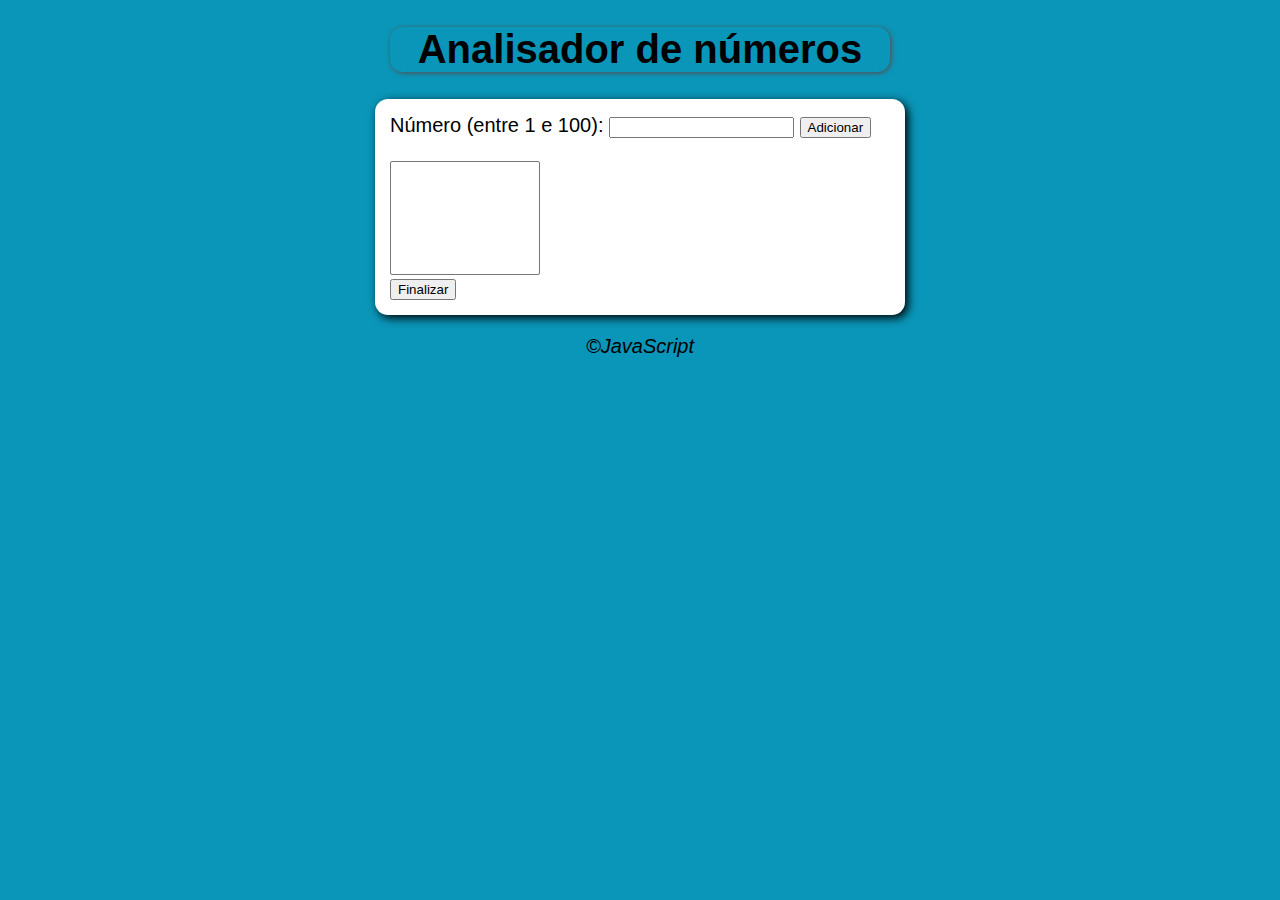
<file: analise-de-numeros/index.html>
<!DOCTYPE html>
<html lang="pt-br">
<head>
    <meta charset="UTF-8">
    <meta http-equiv="X-UA-Compatible" content="IE=edge">
    <meta name="viewport" content="width=device-width, initial-scale=1.0">
    <title>Analisador de numeros</title>
    <link rel="stylesheet" href="style.css">
</head>
<body>
    <header>
        <h1>Analisador de números</h1>
    </header>
    <section>
        <div>Número (entre 1 e 100): <input type="number" name="numtxt" id="numtxt"> <input type="button" value="Adicionar" onclick="adicionar()"><br><br>
        <select name="seltab" id="seltab" size="7"></select><br>
        <input type="button" value="Finalizar" onclick="finalizar()">
        </div>
        <div id="res">

        </div>
    </section>
    <footer>
        <p>&copy;JavaScript</p>
    </footer>
    <script src="script.js"></script>
</body>
</html>
</file>
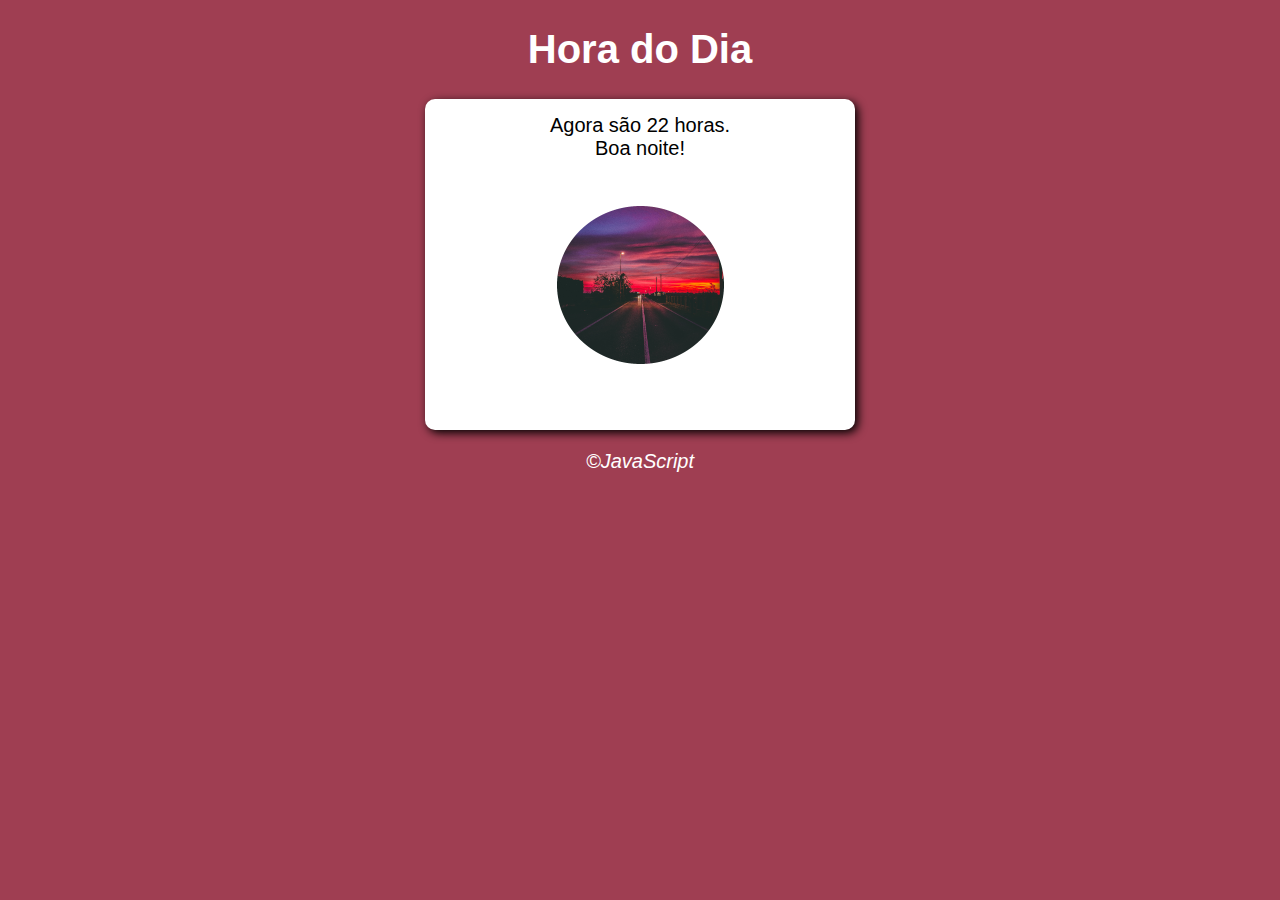
<file: hora-do-dia-img-js/index.html>
<!DOCTYPE html>
<html lang="pt-br">
<head>
    <meta charset="UTF-8">
    <meta http-equiv="X-UA-Compatible" content="IE=edge">
    <meta name="viewport" content="width=device-width, initial-scale=1.0">
    <title>Hora do dia</title>
    <link rel="stylesheet" href="style.css">
</head>
<body onload="carregar()">  
    <header>
        <h1>Hora do Dia</h1>
    </header>
    <section>
        <div id="msg">
            Aqui vai ficar a mensagem
        </div>
        <div>
            <img id="img" src="IMG/manhã1.png" alt="imagem do dia">
        </div>
    </section>
    <footer>
        <p>&copy;JavaScript</p>
    </footer>
    <script src="script.js"></script>
</body>
</html>
</file>
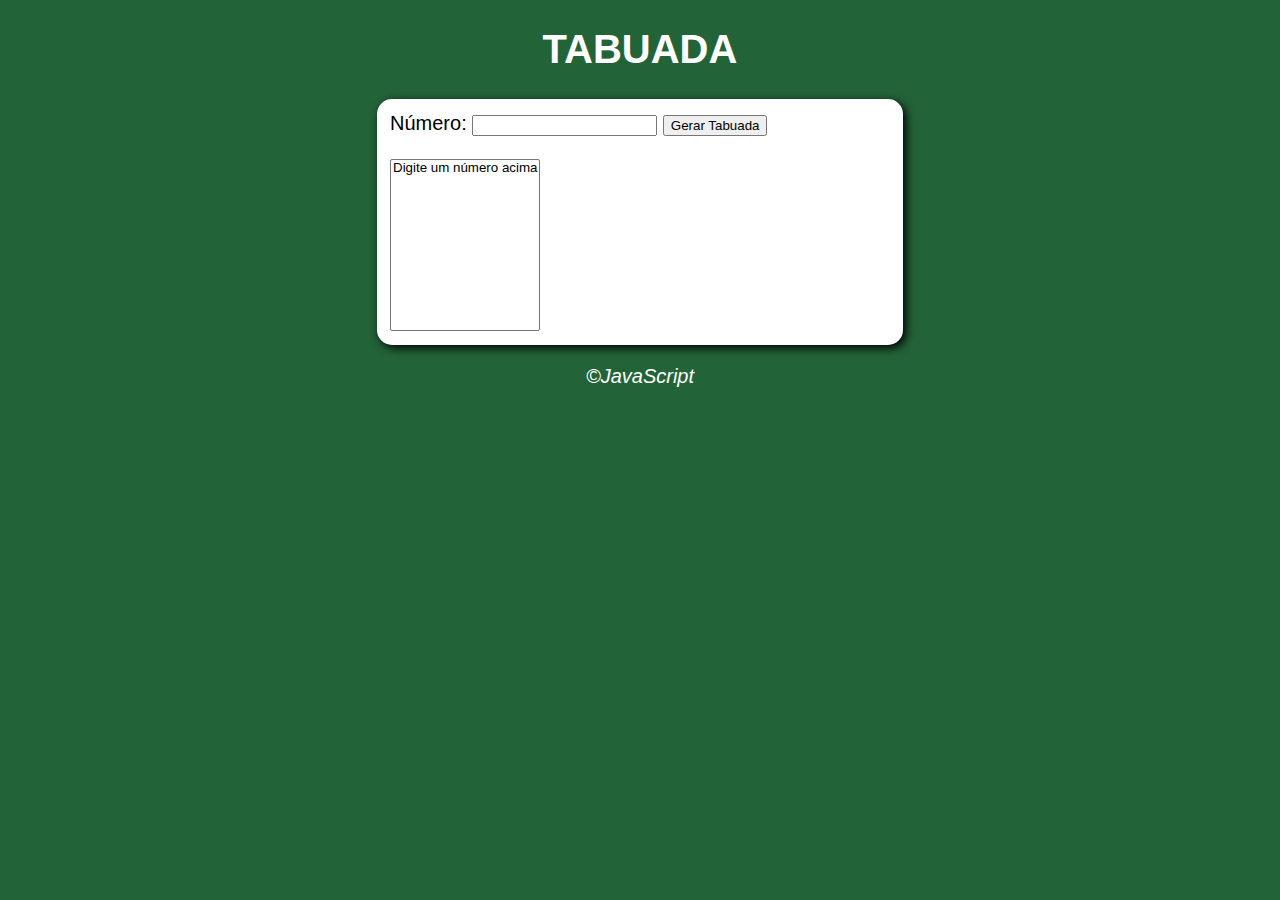
<file: tabuada/index.html>
<!DOCTYPE html>
<html lang="pt-br">
<head>
    <meta charset="UTF-8">
    <meta http-equiv="X-UA-Compatible" content="IE=edge">
    <meta name="viewport" content="width=device-width, initial-scale=1.0">
    <title>Tabuada</title>
    <link rel="stylesheet" href="style.css">
</head>
<body>
    <header>
        <h1>TABUADA</h1>
    </header>
    <section>
        <div>Número:
            <input type="number" name="numtx" id="numtx"> <input type="button" value="Gerar Tabuada" onclick="gerar()">

        </div>
        <div>
            <br>
            <select name="seltab" id="seltab" size="10"><option value="">Digite um número acima</option></select>
            
        </div>
    </section>
    <footer>
        <p>&copy;JavaScript</p>
    </footer>
    <script src="script.js"></script>
    
</body>
</html>
</file>
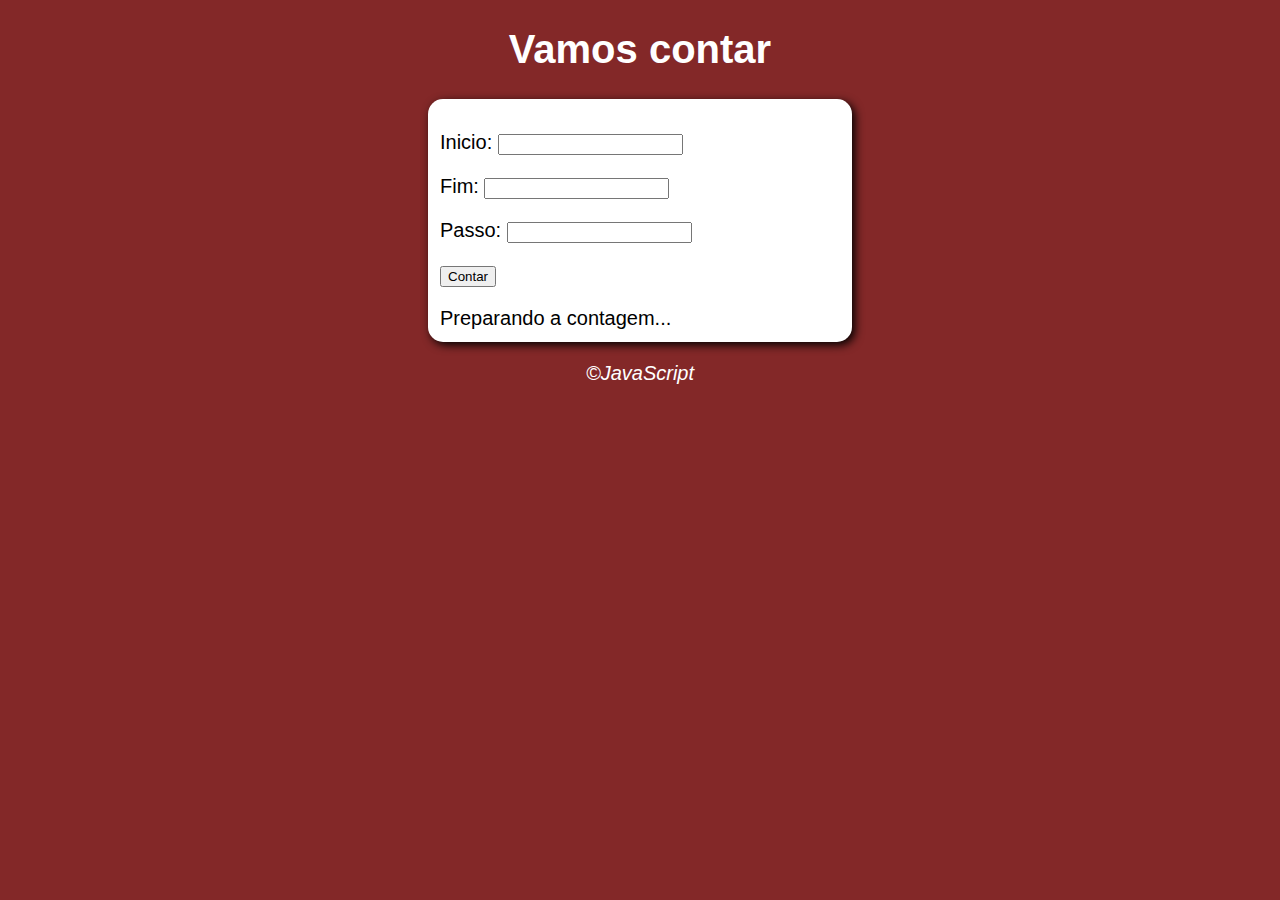
<file: vamos-contar/index.html>
<!DOCTYPE html>
<html lang="pt-br">
<head>
    <meta charset="UTF-8">
    <meta http-equiv="X-UA-Compatible" content="IE=edge">
    <meta name="viewport" content="width=device-width, initial-scale=1.0">
    <title>Vamos contar</title>
    <link rel="stylesheet" href="style.css">
</head>
<body>
    <header>
        <h1>Vamos contar</h1>
    </header>
    <section>
        <div>
            <p>
                <label for="ini">Inicio:</label>
                <input type="number" name="ini" id="ini">
            </p>
            <p>
                <label for="fim">Fim:</label>
                <input type="number" name="fim" id="fim">
            </p>
            <p>
                <label for="pas">Passo:</label>
                <input type="number" name="pas" id="pas">  
            </p>
            <p>
               <input type="button" value="Contar" onclick="contar()"> 
            </p>
        </div>
        <div id="msg">
            Preparando a contagem...
        </div>
    </section>
    <footer>
        <p>&copy;JavaScript</p>
    </footer>
    <script src="script.js"></script>
    
</body>
</html>
</file>
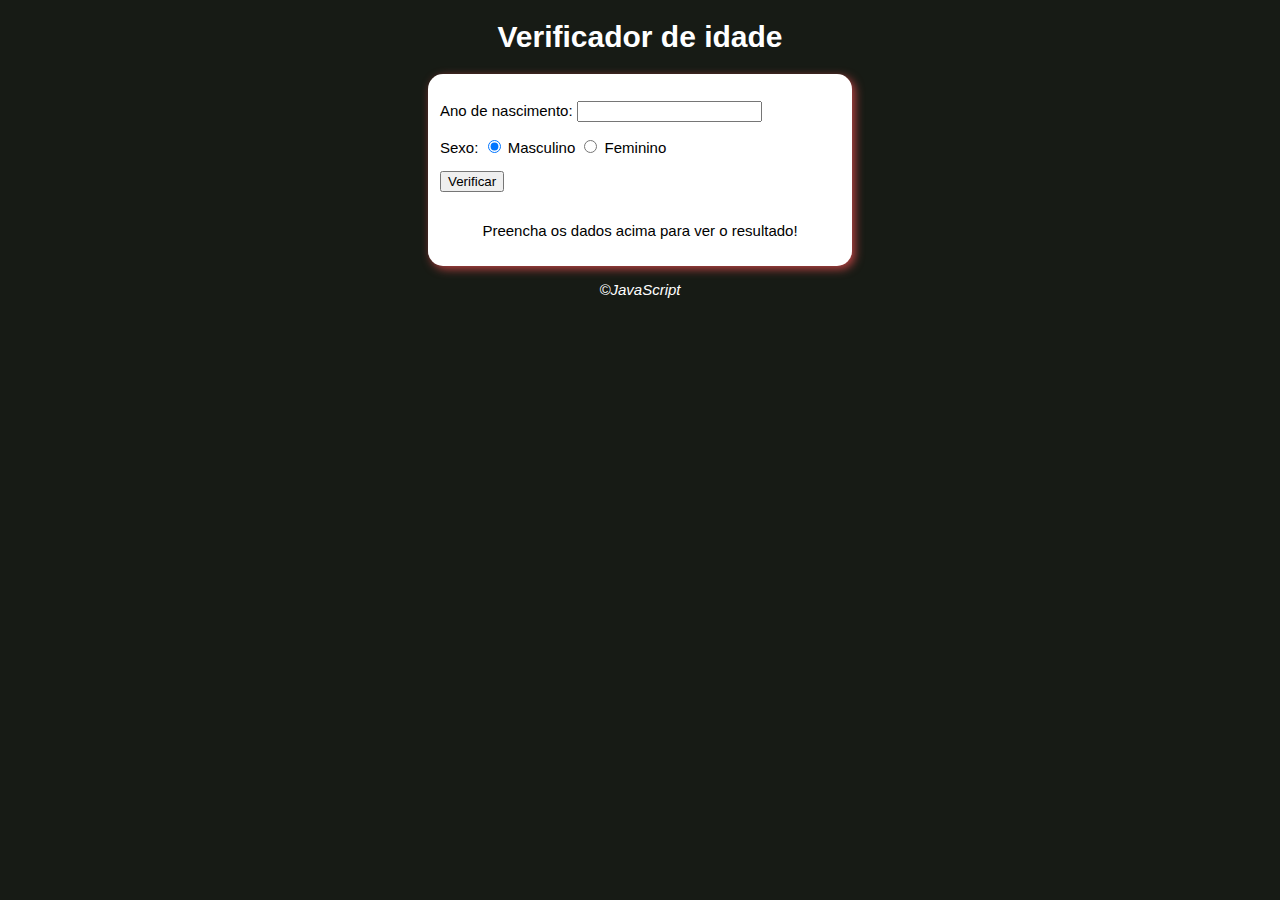
<file: verificador-de-idade-js/index.html>
<!DOCTYPE html>
<html lang="pt-br">
<head>
    <meta charset="UTF-8">
    <meta http-equiv="X-UA-Compatible" content="IE=edge">
    <meta name="viewport" content="width=device-width, initial-scale=1.0">
    <title>Verificador de idade</title>
    <link rel="stylesheet" href="style.css">
</head>
<body>
    <header>
        <h1>Verificador de idade</h1>
    </header>
    <section>
        <div>
            <p>Ano de nascimento: 
                <input type="number" name="anon" id="anon">
            </p>
            <p>Sexo:
                <input type="radio" name="radsex" id="masc" checked>
                <label for="masc">Masculino</label>
                <input type="radio" name="radsex" id="fem">
                <label for="fem">Feminino</label>
            </p>
            <p>
                <input type="button" value="Verificar" onclick="verificar()">
            </p>
        </div>
        <div id="res">
            Preencha os dados acima para ver o resultado!
        </div>
    </section>
    <footer>
        <p>&copy;JavaScript</p>
    </footer>
    <script src="script.js"></script>
</body>
</html>
</file>
<file: analise-de-numeros/style.css>
body {
    background-color: rgb(10, 150, 185);
    font: normal 15pt Arial;

}
header{
    text-align: center;
    box-shadow: 1px 1px 5px rgb(90, 73, 73);
    border-radius: 13px;
    width: 500px;
    margin: auto;
}
select#seltab{
    width: 150px;
}
section{
    background-color: white;
    padding: 15px;
    border-radius: 13px;
    box-shadow: 3px 3px 10px black;
    margin: auto;
    width: 500px;
}

footer{
    font-style: italic;
    text-align: center;

}
</file>
<file: hora-do-dia-img-js/style.css>
body{
    background: blue;
    font: normal 15pt Arial;
}
header{
    text-align: center;
    color: white;

}
section{
    background-color: white;
    border-radius: 10px;
    width: 400px;
    box-shadow: 3px 3px 10px black;
    margin: auto;
    padding: 15px;
    text-align: center;
}
footer{
    font-style: italic;
    text-align: center;
    color: white;
}
</file>
<file: tabuada/style.css>
body{
    background-color: rgb(35, 99, 56);
    font: normal 15pt Arial;
}
header{
    text-align: center;
    color: white;
}
section{
    padding: 13px;
    margin: auto;
    background-color: white;
    border-radius: 15px;
    box-shadow: 3px 3px 10px black;
    width: 500px;
}
footer{
    text-align: center;
    color: white;
    font-style: italic;
}
</file>
<file: vamos-contar/style.css>
body{
    background-color: rgb(131, 40, 40);
    font: normal 15pt Arial;
}
header{
    text-align: center;
    color: white;
}


section{
    background-color: white;
    box-shadow: 3px 3px 10px black;
    border-radius: 15px;
    padding: 12px;
    margin: auto;
    width: 400px;

}
footer{
    text-align: center;
    font-style: italic;
    color: white;
}
</file>
<file: verificador-de-idade-js/style.css>
body{
    background-color: rgb(23, 27, 21);
    font: normal 15px Arial;
}
header{
    color: white;
    text-align: center;
}
section{
    background-color: white;
    width: 400px;
    padding: 12px;
    border-radius: 15px;
    box-shadow: 3px 3px 10px rgb(185, 67, 67);
    margin: auto;
}
footer{
    text-align: center;
    font-style: italic;
    color: white;
}
div#res{
    text-align: center;
    padding: 15px
}
</file>
